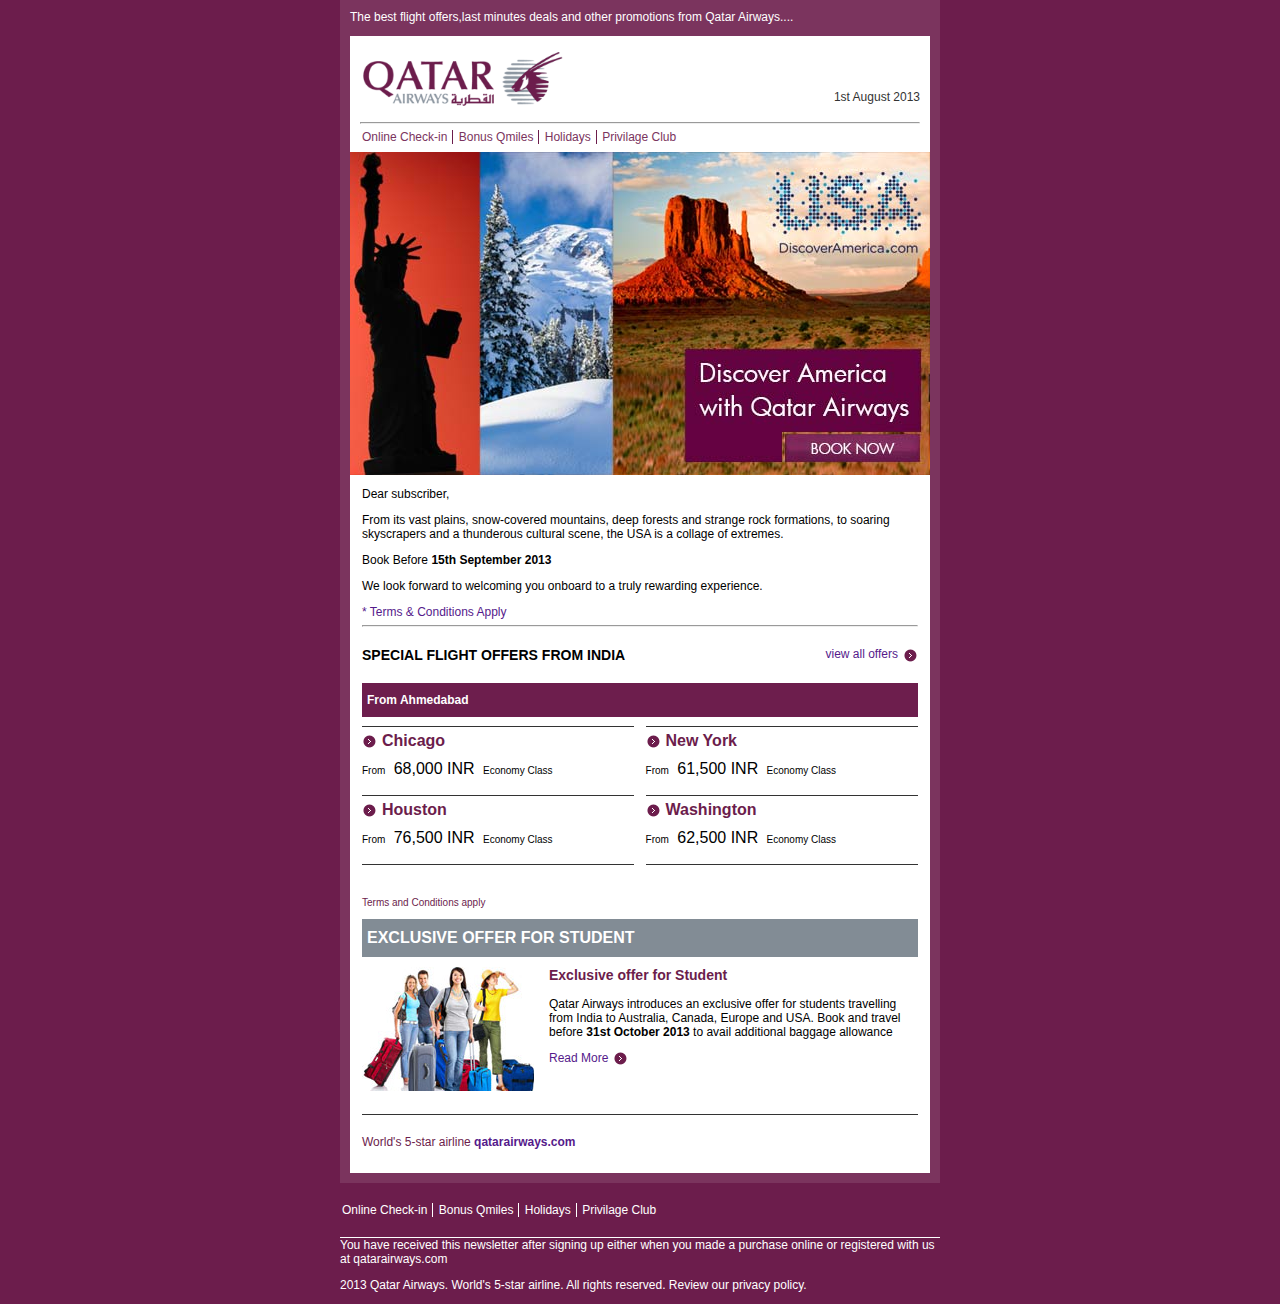
<file: task1/index.html>
<!DOCTYPE html>
<html>

<head>
    <title>newsletter</title>
    <link rel="stylesheet" href="css/style.css">
</head>

<body class="bg">
    <div class="page-wraper">
        <div class="page-bg">
            <p class="offer-text">The best flight offers,last minutes deals and other promotions from Qatar Airways.... </p>
            <header>
                <div class="logo">
                    <a href=""><img src="images/logo.gif" alt=""></a>
                    <p class="date">1st August 2013</p>
                </div>
                <hr>
                <nav>
                    <ul>
                        <li><a href="">Online Check-in</a></li>
                        <li><a href="">Bonus Qmiles</a></li>
                        <li><a href="">Holidays</a></li>
                        <li><a href="">Privilage Club</a></li>
                    </ul>
                </nav>
            </header>
            <div class="content-wraper">
                <div class="banner"><img src="images/banner.jpg" /></div>
                <div class="content">
                    <div class="head">
                        <p>Dear subscriber,</p>
                        <p>From its vast plains, snow-covered mountains, deep forests and strange rock
                            formations, to soaring
                            skyscrapers and a thunderous cultural scene, the USA is a collage of extremes.</p>
                        <p>Book Before <b>15th September 2013</b></p>
                        <p> We look forward to welcoming you onboard to a truly rewarding experience.</p>
                        <a href="">* Terms & Conditions Apply</a>
                        <hr>
                    </div>
                    <div class="sub-heading">
                        <h3>SPECIAL FLIGHT OFFERS FROM INDIA </h3>
                        <a href="" class="offers arrow-after">view all offers</a>
                    </div>
                    <h3 class="sub-header">From Ahmedabad</h3>
                    <ul class="ticket-details">
                        <li>
                            <a href="" class="arrow-before">Chicago</a>
                            <p><span class="s-font">From</span> <span class="price">68,000 INR</span> <span
                                    class="s-font">Economy Class</span></p>
                        </li>
                        <li>
                            <a href="" class="arrow-before">New York</a>
                            <p><span class="s-font">From</span> <span class="price">61,500 INR</span> <span
                                    class="s-font">Economy Class</span></p>
                        </li>
                        <li>
                            <a href="" class="arrow-before">Houston</a>
                            <p><span class="s-font">From</span> <span class="price">76,500 INR</span> <span
                                    class="s-font">Economy Class</span></p>
                        </li>
                        <li>
                            <a href="" class="arrow-before">Washington</a>
                            <p><span class="s-font">From</span> <span class="price">62,500 INR</span> <span
                                    class="s-font">Economy Class</span></p>
                        </li>
                    </ul>
                    <a href="" class="terms">Terms and Conditions apply</a>
                    <h3 class="offer-heading">EXCLUSIVE OFFER FOR STUDENT</h3>
                    <div class="offer-wrap">
                        <div class="thumb">
                            <img src="images/img1.jpg" alt="">
                        </div>
                        <div class="offer-content">
                            <p class="offer-title">Exclusive offer for Student</p>
                            <p>Qatar Airways introduces an exclusive offer for students travelling
                                from India to Australia, Canada, Europe and USA. Book and travel
                                before <b>31st October 2013</b> to avail additional baggage allowance</p>
                            <a href="" class="arrow-after">Read More</a>
                        </div>
                    </div>
                    <p class="site-link">World's 5-star airline <a href="">qatarairways.com</a></p>
                </div>
            </div>
        </div>
        <footer>
            <nav>
                <ul>
                    <li><a href="">Online Check-in</a></li>
                    <li><a href="">Bonus Qmiles</a></li>
                    <li><a href="">Holidays</a></li>
                    <li><a href="">Privilage Club</a></li>
                </ul>
            </nav>
            <div class="footer-content">
                <p>You have received this newsletter after signing up either when you made a purchase online or
                    registered with us at
                    qatarairways.com</p>
                <p>2013 Qatar Airways. World's 5-star airline. All rights reserved. Review our privacy policy.</p>
            </div>
        </footer>
    </div>
</body>

</html>
</file>
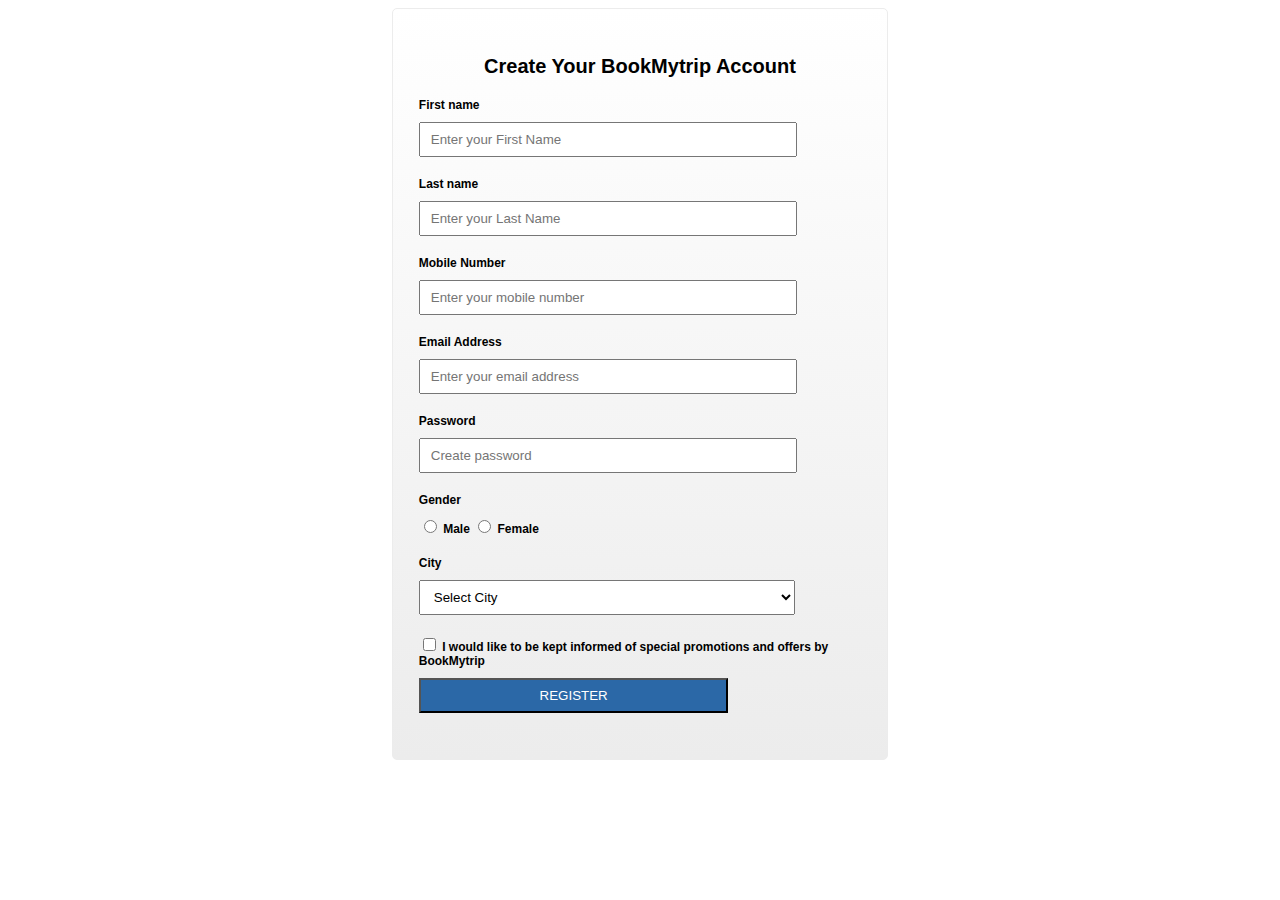
<file: task2/index.html>
<!DOCTYPE html>
<html>

<head>
    <title>registration form</title>
    <link rel="stylesheet" href="css/style.css">
    <script src="js/script.js"></script>
</head>

<body>
    <div class="form-wraper">
        <p>Create Your BookMytrip Account</p>
        <form name="myform">
            <div class="field-group">
                <label class="field-label">First name</label>
                <input type="text" id="fname" placeholder="Enter your First Name" />
            </div>
            <div class="field-group">
                <label class="field-label">Last name</label>
                <input type="text" id="lname"placeholder="Enter your Last Name" />
            </div>
            <div class="field-group">
                <label class="field-label">Mobile Number</label>
                <input type="tel" id="num"placeholder="Enter your mobile number" />
            </div>
            <div class="field-group">
                <label class="field-label">Email Address</label>
                <input type="email" id="mail" placeholder="Enter your email address" />
            </div>
            <div class="field-group">
                <label class="field-label">Password</label>
                <input type="password" id="pswd" placeholder="Create password" />
            </div>
            <div class="field-group">
                <label class="field-label">Gender</label>
                <div>
                    <input type="radio" id="male" name="gender">
                    <label for="male">Male</label>
                    <input type="radio" id="female" name="gender">
                    <label for="female">Female</label>
                </div>
            </div>

            <div class="field-group">
                <label class="field-label">City</label>
                <!-- <input type="text" placeholder="Choose...."> -->
                <select name="city" id="city">
                    <option value="0">Select City</option>
                    <option value="1">Chennai</option>
                    <option value="2">Bangalore</option>
                    <option value="3">Hyderabad</option>
                </select>
            </div>
            <div> <input type="checkbox" id="terms"><label for="terms"> I would like to be kept informed of special
                    promotions and offers by BookMytrip</label>
            </div>
           
         </form>
         <div id="errorbox"></div>
         <button onclick="return verfun()">REGISTER</button>
        
    </div>
</body>

</html>
</file>
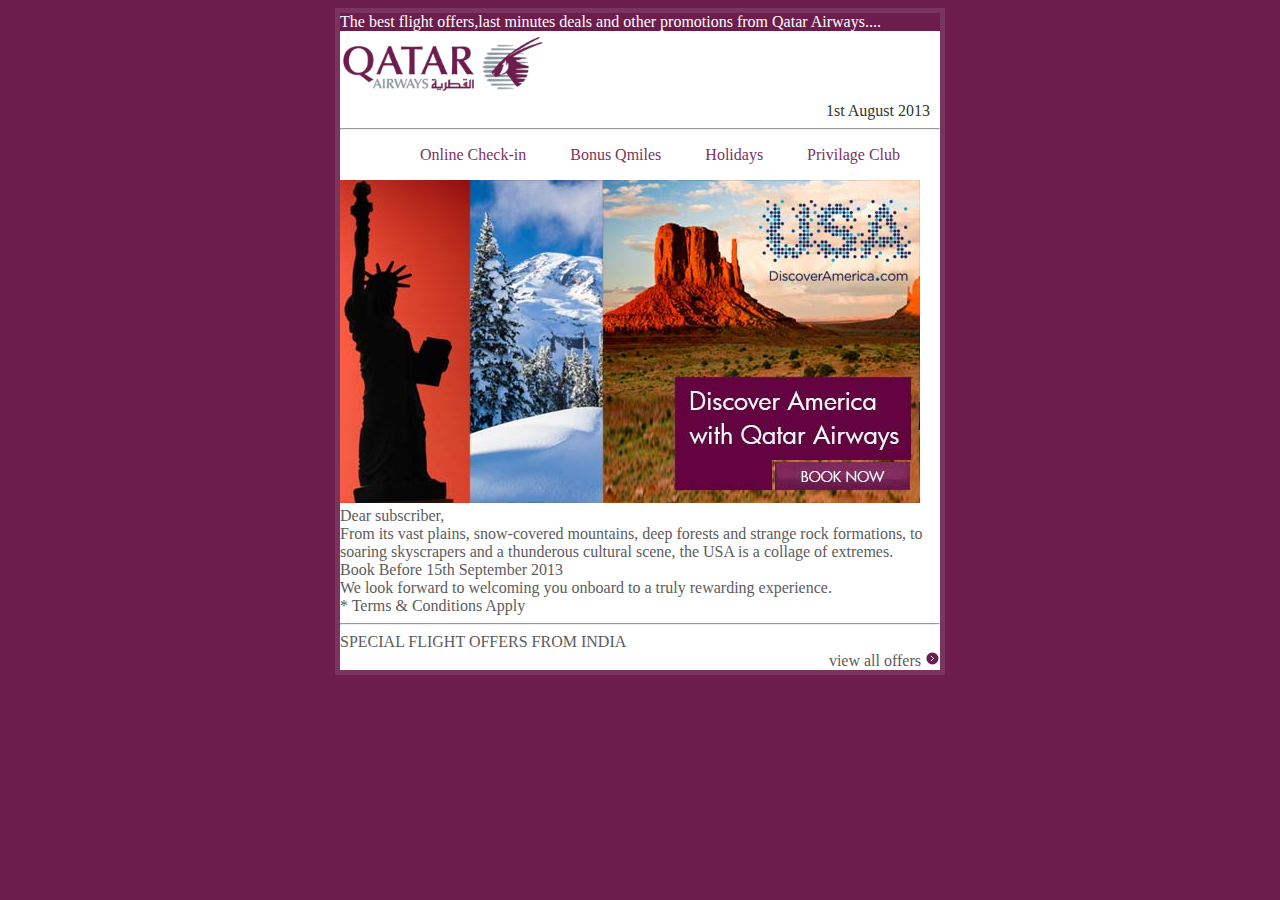
<file: testfile1/index.html>
<!DOCTYPE html>
<html>

<head>
    <title>newsletter</title>
    <link rel="stylesheet" href="css/style.css">
</head>

<body class="bg">
    <div>
        <div class="content">
            The best flight offers,last minutes deals and other promotions from Qatar Airways....
            <div class="subcontent">
                <div><img src="logo.gif">
                    <div class="date">1st August 2013</div></div>
                <hr>
                <div>
                    <ol>
                        <ul href="">Online Check-in</ul>
                        <ul href="">Bonus Qmiles</ul>
                        <ul href="">Holidays</ul>
                        <ul href="">Privilage Club</ul>
                    </ol>
                </div>
                <div class="banner"><img src="banner.jpg"> </div>
                <div class="head">Dear subscriber,</div>
                <div class="head">From its vast plains, snow-covered mountains, deep forests and strange rock formations, to soaring
                    skyscrapers and a thunderous cultural scene, the USA is a collage of extremes.</div>
                    <div class="head">Book Before 15th September 2013</div>
                    <div class="head"> We look forward to welcoming you onboard to a truly rewarding experience.</div>
                    <div class="head">* Terms & Conditions Apply</div>
                    <hr>
                    <div>SPECIAL FLIGHT OFFERS FROM INDIA
                        <div class="offers">view all offers <img src="arrow.gif"></div>
                    </div>
            </div>
        </div>


    </div>

</body>

</html>
</file>
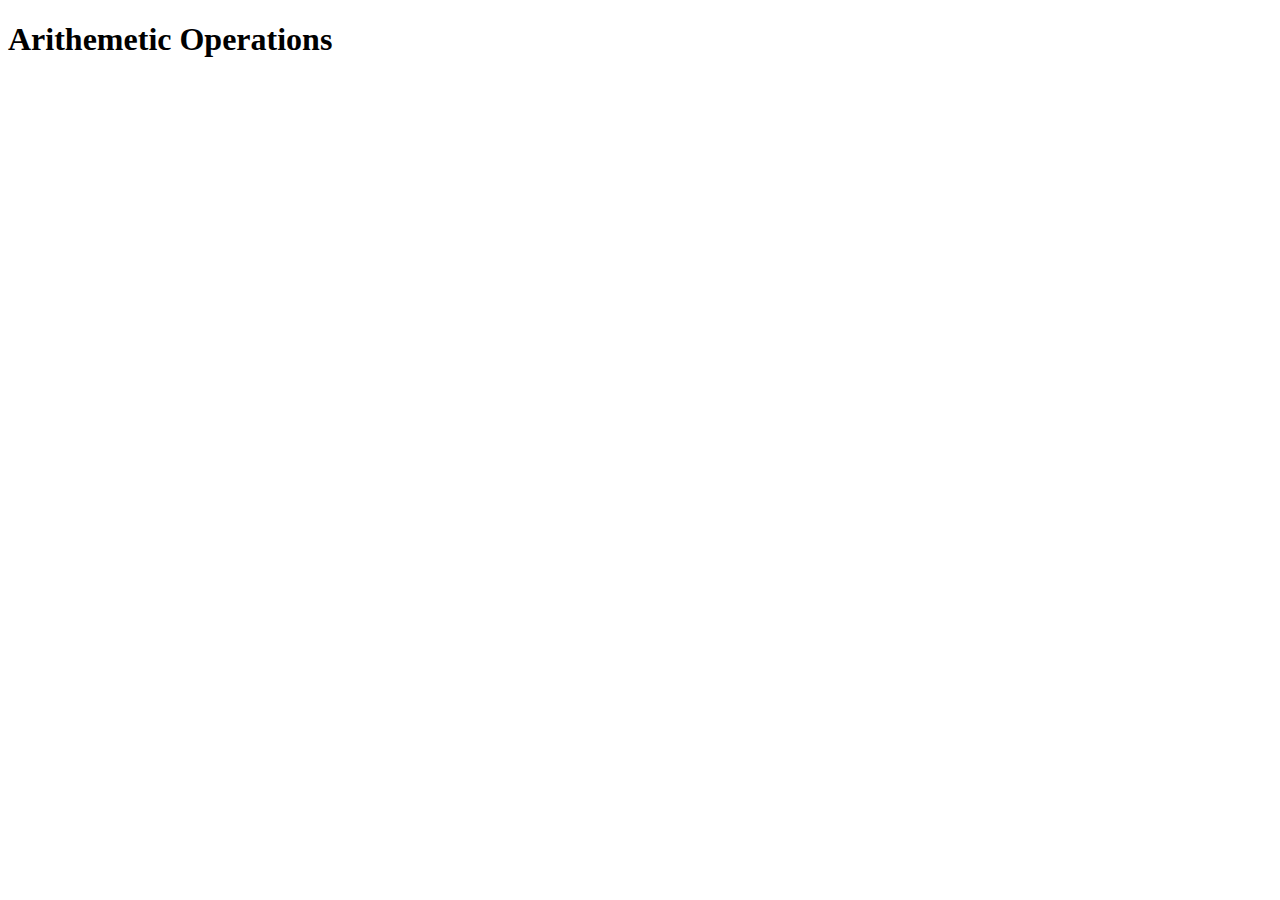
<file: day1.html>
<!DOCTYPE html>
<html>

<head>
    <title>ASSIGNMENT DAY 1</title>
</head>

<body>
    <h1>Arithemetic Operations</h1>
    <script>
let a = 100;
let b = 20;
console.log(`The addition of  a and b is ${a+b}`);
console.log(`The subtraction of  a and b is ${a-b}`);
console.log(`The Multipliction of a and b is ${a*b}`);
console.log(`The Divison of a and b is ${a/b}`);
console.log(`The reminder of a and b is ${a%b}`);
    </script>
</body>

</html>
</file>
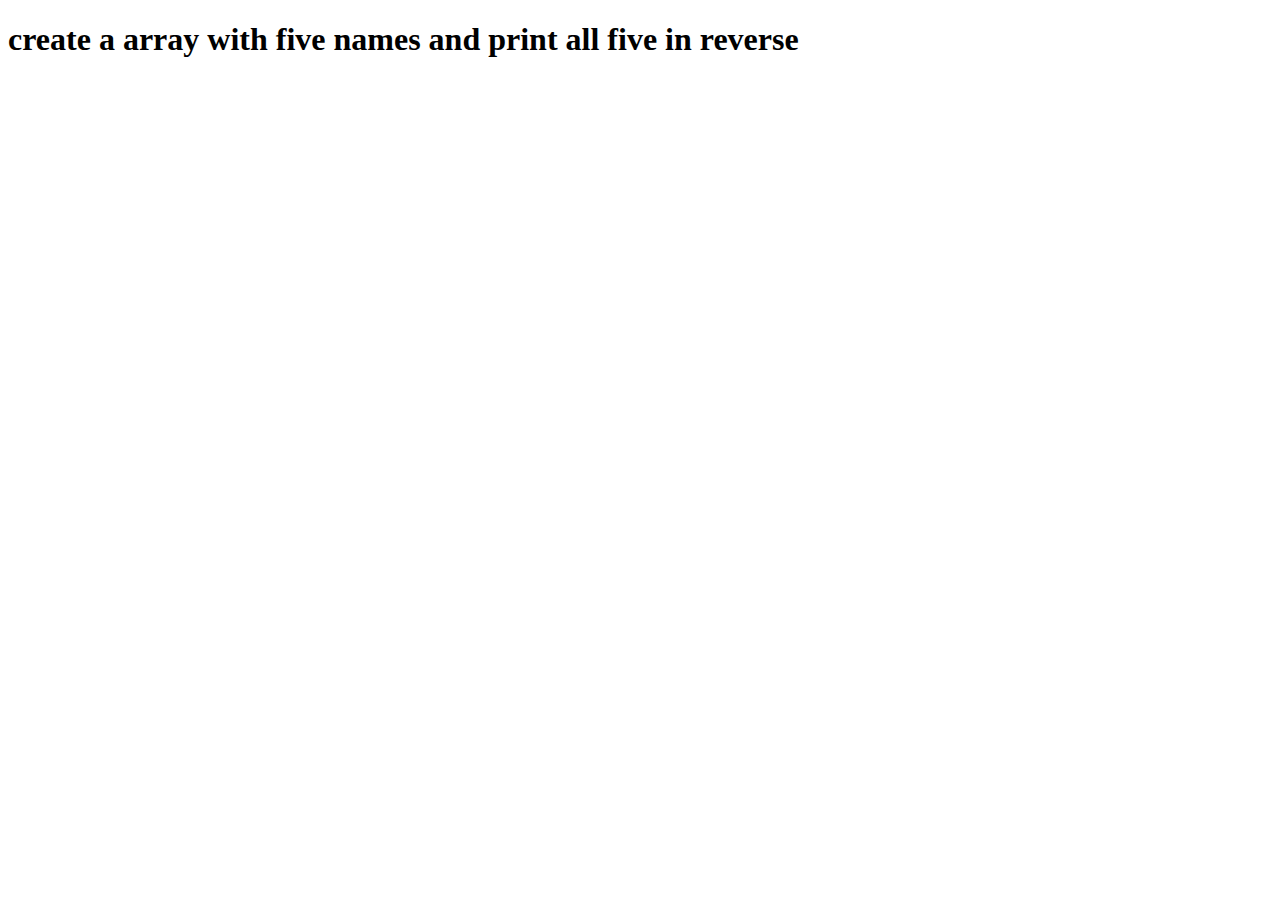
<file: day2/day2a.html>
<!DOCTYPE html>
<html>

<head>
    <title>ASSIGNMENT 2</title>
</head>

<body>
    <h1>create a array with five names and print all five in reverse</h1>
    <script src="day2a.js"></script>
</body>

</html>
</file>
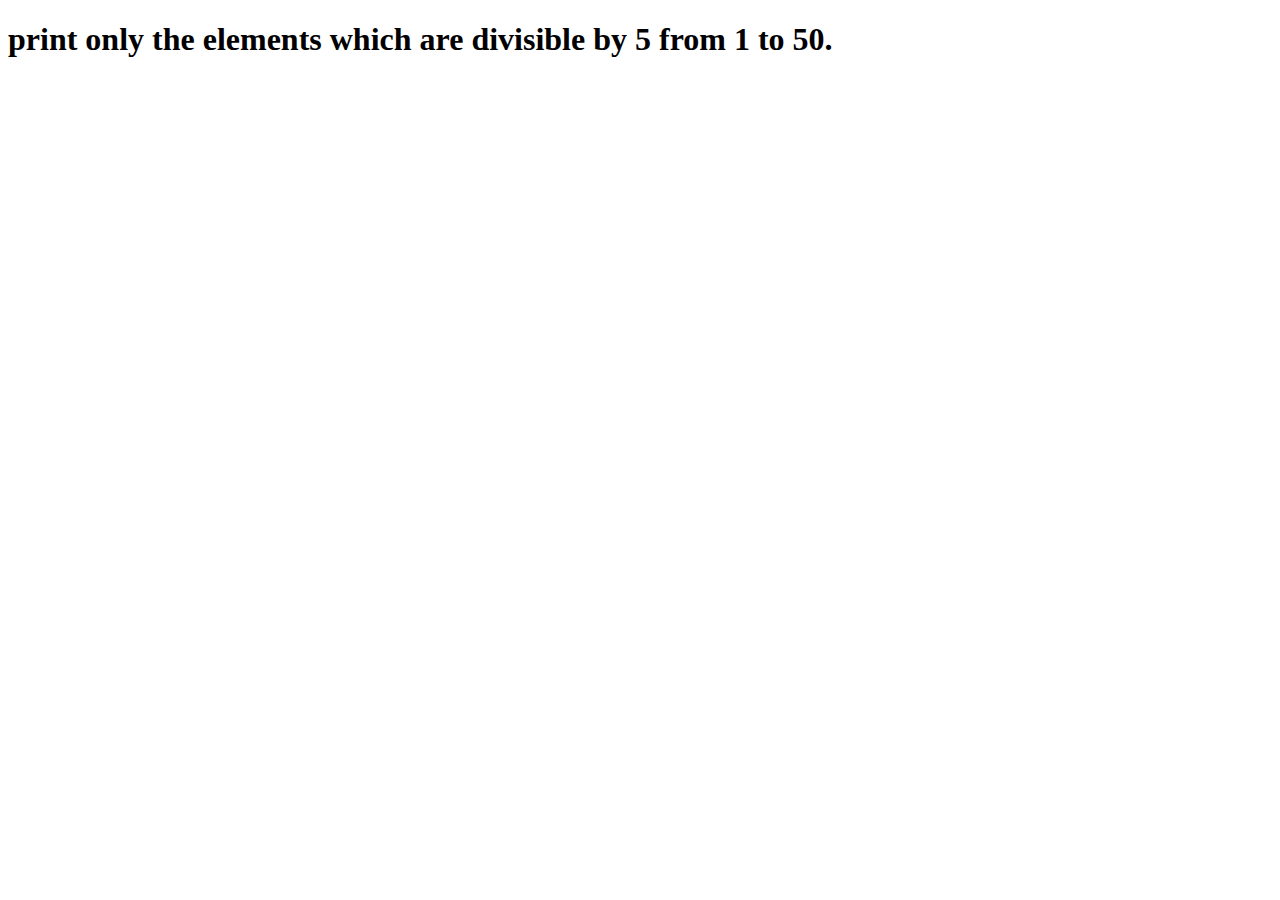
<file: day2/day2b.html>
<!DOCTYPE html>
<html>

<head>
    <title>ASSIGNMENT DAY2</title>
</head>

<body>
    <h1>print only the elements which are divisible by 5 from 1 to 50.</h1>
    <script src="day2b.js"></script>
    </script>
</body>

</html>
</file>
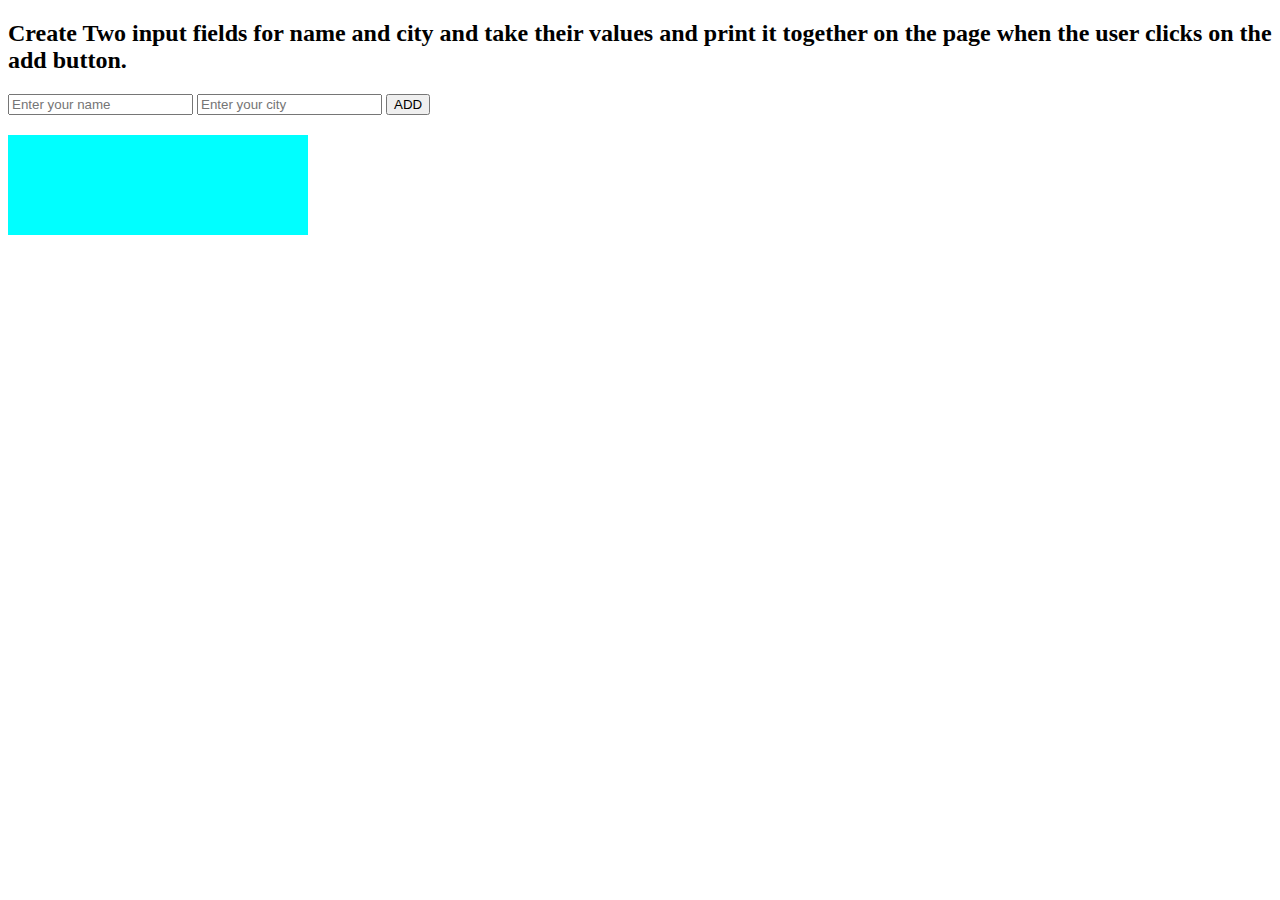
<file: day3/day3.html>
<!DOCTYPE html>
<html>

<head>
    <title>ASSIGNMENT 3</title>
    <style>
        .box{
            width:300px;
            height:100px;
            background-color: aqua;
            margin-top: 20px;
        }
    </style>
</head>

<body>
    <h2>Create Two input fields for name and city and take their values and print it together on the page when the user
        clicks on the add button.</h2>
    <script src="day3.js"></script>
</body>
<input type="text" placeholder="Enter your name" id="inp1" onclick="display" />
<input type="text" placeholder="Enter your city" id ="inp2" onclick="display" />
<button onclick="display()">ADD</button>
<div class= "box"></div>

</html>
</file>
<file: task1/css/style.css>
body {
    font-family: Arial, Helvetica, sans-serif;
    font-size: 12px;
}

ul,
li {
    list-style: none;
    margin: 0;
    padding: 0;
}
a{
    text-decoration: none;
}
body,
h1,
h2,
h3,
h4,
h5,
h6 {
    margin: 0;
    padding: 0;
}

p {
    margin-top: 0;
}

.bg {
    background-color: #6c1d4c;
}

.arrow-after::after,
.arrow-before::before {
    background-image: url('../images/arrow.gif');
    background-repeat: no-repeat;
    display: inline-block;
    height: 15px;
    width: 15px;
    vertical-align: middle;
}

.arrow-after::after {
    content: "";
    background-position: center right;
    padding-right: 5px;

}

.arrow-before::before {
    content: "";
    background-position: center left;
    padding-left: 5px;
}

.page-wraper {
    width: 600px;
    margin: auto;
    position: relative;


}

.page-bg {
    padding: 10px;
    background-color: #7b345e;
}
.offer-text{
    color: #ffffff;
}
header,
.content {
    background-color: #ffffff;
}

header {
    padding: 10px 10px 8px 10px;
}
.logo{
    display: flex;
    align-items: flex-end;
    justify-content: space-between;
}
.date {
    color: #333333;
}

nav ul li {
    display: inline-block;
    margin-left: 2px;
}

nav ul li a {
    color: #7b345e;
    border-right: solid 1px #6c1d4c;
    padding-right: 5px;
}

nav ul li:last-child a {
    border: none;
}

footer nav ul li a {
    color: #ffffff;
    border-right: solid 1px #ffffff;
}

.banner img {
    max-width: 100%;
    vertical-align: bottom;
}

.content {
    padding: 12px;
}

.sub-heading {
    display: flex;
    align-items: center;
    justify-content: space-between;
    margin: 20px 0;
}

.sub-header {
    padding: 10px 0 10px 5px;
    font-size: 12px;
    color: #ffffff;
    background-color: #6d1e4d;
}

.ticket-details {
    display: flex;
    justify-content: space-between;
    flex-wrap: wrap;
    margin-top: 10px;
    margin-bottom: 30px;
}

.ticket-details li {
    width: 49%;
    border-top: solid 1px #333333;
    border-bottom: solid 1px #333333;
    padding: 5px 0px 5px 0px;
    margin-top: -1px;

}

.ticket-details li a {
    font-weight: bold;
    font-size: 16px;
    color: #6c1d4c;
}

.ticket-details li p {
    margin-top: 10px;
}

.ticket-details li p .price {
    font-weight: normal;
    font-size: 16px;
    margin: 0 5px;
}

.s-font {
    font-size: 10px;
}

.terms {
    color: #6c1d4c;
    font-size: 10px;
}

.offer-heading {
    padding: 10px 0 10px 5px;
    font-size: 16px;
    color: #ffffff;
    background-color: #828c95;
    margin-top: 10px;
}

.offer-wrap {
    display: flex;
    margin: 10px auto 20px auto;
    padding-bottom: 20px;
    border-bottom: solid 1px #333333;
}

.offer-wrap .thumb {
    margin-right: 15px;
}

.offer-wrap .offer-title {
    font-size: 14px;
    font-weight: bold;
    color: #6c1d4c;
}

.site-link {
    color: #6c1d4c;
}

.site-link a {
    font-weight: bold;
}

footer {
    margin-top: 20px;
}

.footer-content {
    margin-top: 20px;
    border-top: solid 1px #ffffff;
}

.footer-content p {
    color: #ffffff;
}
</file>
<file: task2/css/style.css>
body {
    font-family: Arial, Helvetica, sans-serif;
    font-size: 12px;
}

.form-wraper {
    width: 35%;
    margin: auto;
    border: 1px solid #ececec;
    border-radius: 5px;
    padding: 26px;
    background: linear-gradient(0deg, rgba(236, 236, 236, 1) 0%, rgba(255, 255, 255, 1) 100%);
    position: relative;
}

p {
    text-align: center;
    font-weight: bold;
    font-family: Arial, Helvetica, sans-serif;
    font-size: 20px;
}

.field-group {
    margin-bottom: 20px;
}

label {
    font-weight: bold;
    font-size: 12px;
    font-family: Arial, Helvetica, sans-serif;
}

.field-label {
    display: block;
    margin-bottom: 10px;
}

input[type="text"],
input[type="tel"],
input[type="email"],
input[type="password"],
select {
    margin: 0;
    padding: 8px 10px 8px 10px;
    width: 80%;
}
select{
    width: 85%;
}
button {
    width: 70%;
    background-color: #2b68a7;
    color: #fff;
    text-align: center;
    padding: 8px 0px;
    margin-top: 10px;
    margin-bottom: 20px;
}
#errorbox{
    position: absolute;
    background-color: #fff;
    color: #f00;
    font-weight: bold;
    border-radius: 5px;
    padding:18px 24px;
    z-index: 2;
    top: 50px;
    left: 40%;
    display: none;
    box-shadow: 1px 1px 5px #333333;
    Animation:popup 2s;
}
@keyframes popup{
    0%{
        top:-100px;
    }
    100%{
        top:50px;
    }
}
</file>
<file: testfile1/css/style.css>
.bg{
    background-color: #6c1d4c;
}
.content{
    width:600px;
    margin:auto;
    color:#fff;
    border: 5px solid #7b345e;
}
.subcontent{
    background-color: #fff;
    color:#5c5c5c;
    
}
.date{
    color:#333333;
    text-align: end;
    padding-right: 10px;
}
ul{
    color:#7b345e;
    display:inline-block;
}
.offers{
    text-align: end;
}
</file>
